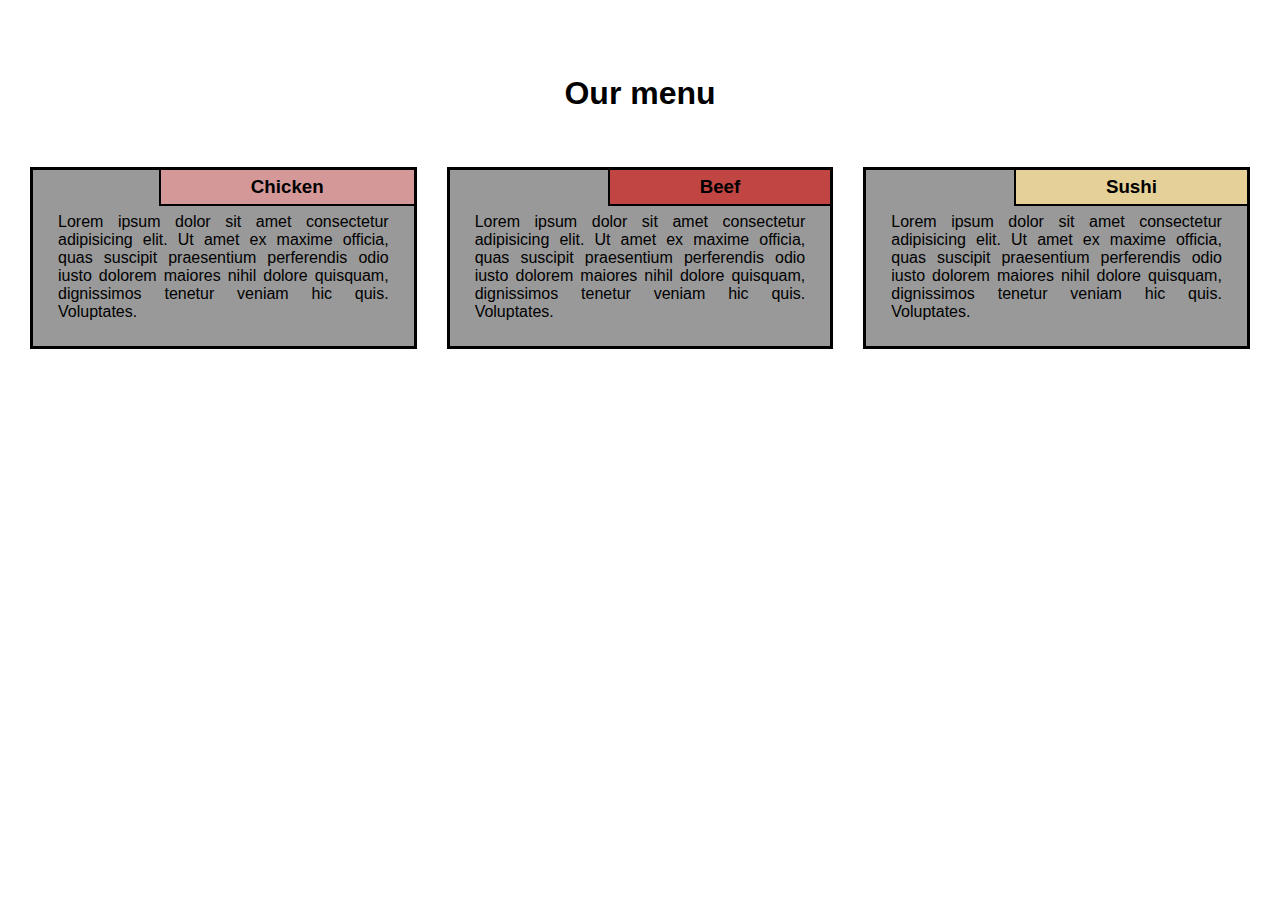
<file: index.html>
<!DOCTYPE html>
<html>  
<head>
<meta charset="utf-8">
<meta name="viewport" content="width=device-width , initial-scale=1">
<title>Assignment solution for module 2</title>
<link href='style.css' rel='stylesheet' type='text/css'>

</head>

<body>
  <div class="container">
    <div class="row">
       <h1 class="menu" >Our menu </h1>
       <div class="col-lg-4"> 
         <div class="item">
           <div class="item-title" id="title-1">
             <h3>Chicken</h3>

           </div>
           <p>
             Lorem ipsum dolor sit amet consectetur adipisicing elit. Ut amet ex maxime officia, quas suscipit praesentium perferendis odio iusto dolorem maiores nihil dolore quisquam, dignissimos tenetur veniam hic quis. Voluptates.
           </p>

         </div>

       </div>
       <div class="col-lg-4"> 
        <div class="item">
          <div class="item-title" id="title-2">
            <h3>Beef</h3>

          </div>
          <p>
            Lorem ipsum dolor sit amet consectetur adipisicing elit. Ut amet ex maxime officia, quas suscipit praesentium perferendis odio iusto dolorem maiores nihil dolore quisquam, dignissimos tenetur veniam hic quis. Voluptates.
          </p>

        </div>

      </div>
      <div class="col-lg-4 col-lg-tablet"> 
        <div class="item">
          <div class="item-title" id="title-3">
            <h3>Sushi</h3>

          </div>
          <p>
            Lorem ipsum dolor sit amet consectetur adipisicing elit. Ut amet ex maxime officia, quas suscipit praesentium perferendis odio iusto dolorem maiores nihil dolore quisquam, dignissimos tenetur veniam hic quis. Voluptates.
          </p>

        </div>

      </div>


   
    
  
   </div>
</div>
</body>
</html>
</file>
<file: style.css>
*{
    box-sizing: border-box;
    margin:0;
    padding:0;
  }
  
  body{
    font-family: Verdana, Geneva, Tahoma, sans-serif;  
  }
  
  .row{
    width: 100%;
  }
  
  .menu{
    text-align: center;
    margin-bottom: 40px;
  }
  
  .container{
   position: relative;
   top:60px;
   margin: 15px; 
  }
  
  .item{
    position: relative;
    top: 0;
    background-color:#999999;
    margin: 15px;
    padding: 25px;
    border: 3px solid #000;
  }
  
  .item p{
    margin-top: 18px;
    text-align: justify;
    font-size:100%;
  }
  
  .item-title{
    position: absolute;
    top:0;
    right: 0px; 
    padding: 6px 90px;
    border-left: 2px solid #000;
    border-bottom: 2px solid #000;
  }
  
  #title-1 {
    background-color: #D59898;
  } 
  
  #title-2{
    background-color: #C14543;
  }
  
  #title-3{
    background-color: #E5D198;
  }
  
  /* Simple Responsive Framework. */
  /*------ Desktop ------*/
  @media (min-width: 992px){
    .col-lg-1, .col-lg-2, .col-lg-3, .col-lg-4, .col-lg-5, .col-lg-6, .col-lg-7, .col-lg-8, .col-lg-9, .col-lg-10, .col-lg-11, .col-lg-12 {
      float: left;  
    }
    .col-lg-1 {
      width: 8.33%;
    }
    .col-lg-2 {
      width: 16.66%;
    }
    .col-lg-3 {
      width: 25%;
    }
    .col-lg-4 {
      width: 33.33%;
    }
    .col-lg-5 {
      width: 41.66%;
    }
    .col-lg-6 {
      width: 50%;
    }
    .col-lg-7 {
      width: 58.33%;
    }
    .col-lg-8 {
      width: 66.66%;
    }
    .col-lg-9 {
      width: 74.99%;
    }
    .col-lg-10 {
      width: 83.33%;
    }
    .col-lg-11 {
      width: 91.66%;
    }
    .col-lg-12 {
      width: 100%;
    }
  
  }
  
  
  /*------ Tablet ------*/
  @media (min-width: 768px) and (max-width: 991px){
    .col-lg-4 {
      width: 50%;
      float: left;
    }
    .col-lg-tablet{
     width: 100%;
     float: left;
   }
  }
  
  
  /*------ Mobile ------*/
  @media (max-width: 767px){
    .col-lg-4{
      width: 100%;
      float: left;
    }
  }
</file>
